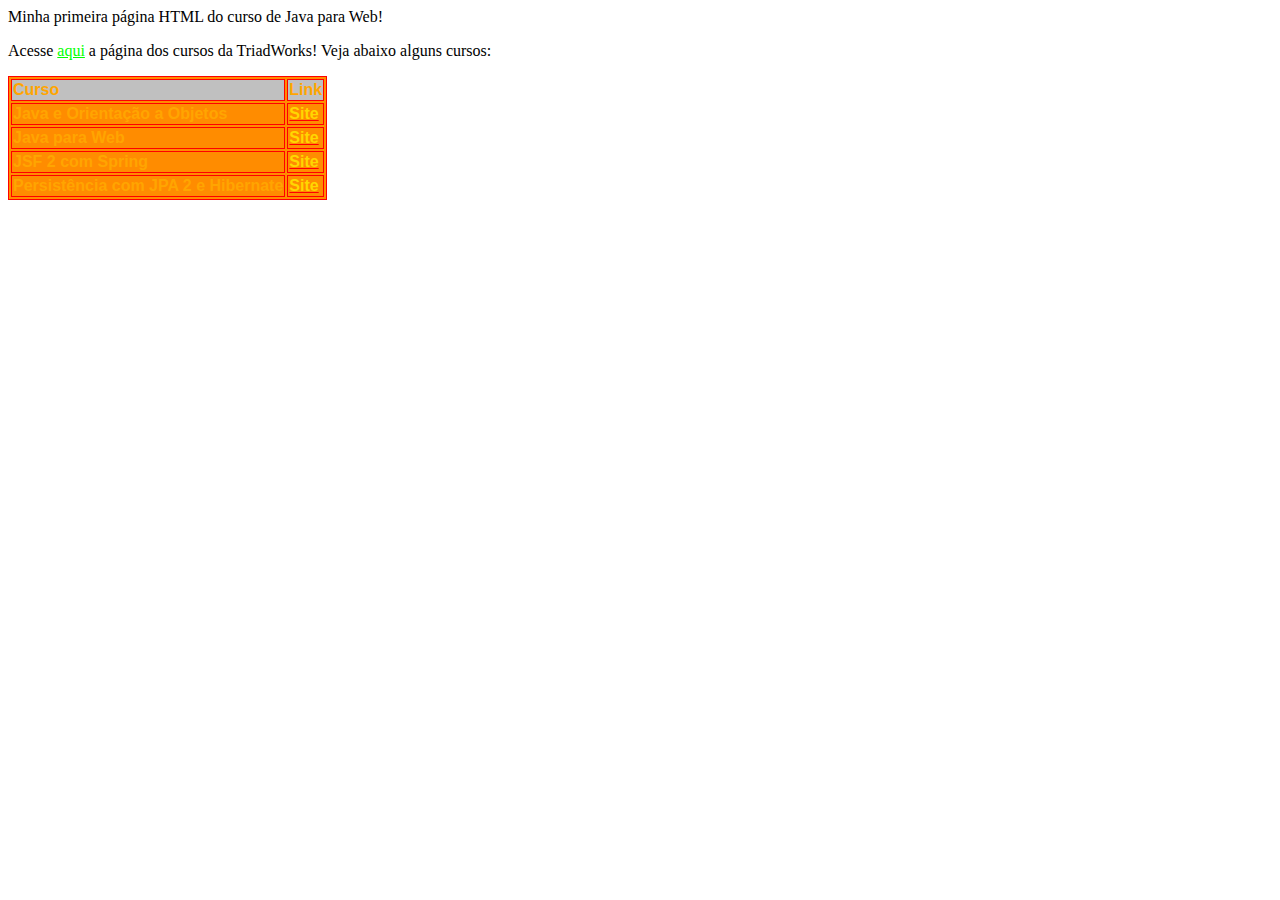
<file: WebContent/apresentacao.html>
<html>
<head>
	<title>Minha página</title>
	<link rel="stylesheet" type="text/css" href="css/estilo.css">		
</head>
<body>
	Minha primeira página HTML do curso de Java para Web! <br>
	<p>
		Acesse <a href="cursos.triadworks.com.br">aqui</a> a página dos cursos da TriadWorks!
		Veja abaixo alguns cursos:
	</p>
	<table border="1" bordercolor="#ff0000" bgcolor="#FF8C00">
		<tr bgcolor="#COCOCO">
			<td>Curso</td>
			<td>Link</td>
		</tr>
		<tr>
			<td>Java e Orientação a Objetos</td>
			<td>
				<a href="http://cursos.triadworks.com.br/java-basico-e-oop/" class="linksVermelhos">
					<font color="#FFD700">Site</font>
				</a>
			</td>
		</tr>
		<tr>
			<td>Java para Web</td>
			<td>
				<a href="http://cursos.triadworks.com.br/java-para-web/" class="linksVermelhos">
					<font color="#FFD700">Site</font>
				</a>
			</td>
		</tr>
		<tr>
			<td>JSF 2 com Spring</td>
			<td>
				<a href="http://cursos.triadworks.com.br/jsf-spring-hibernate/" class="linksVermelhos">
					<font color="#FFD700">Site</font>
				</a>
			</td>
		</tr>
		<tr>
			<td>Persistência com JPA 2 e Hibernate</td>
			<td>
				<a href="http://cursos.triadworks.com.br/jpa2-hibernate/" class="linksVermelhos">
					<font color="#FFD700">Site</font>
				</a>
			</td>
		</tr>
	</table>
</body>
</html>
</file>
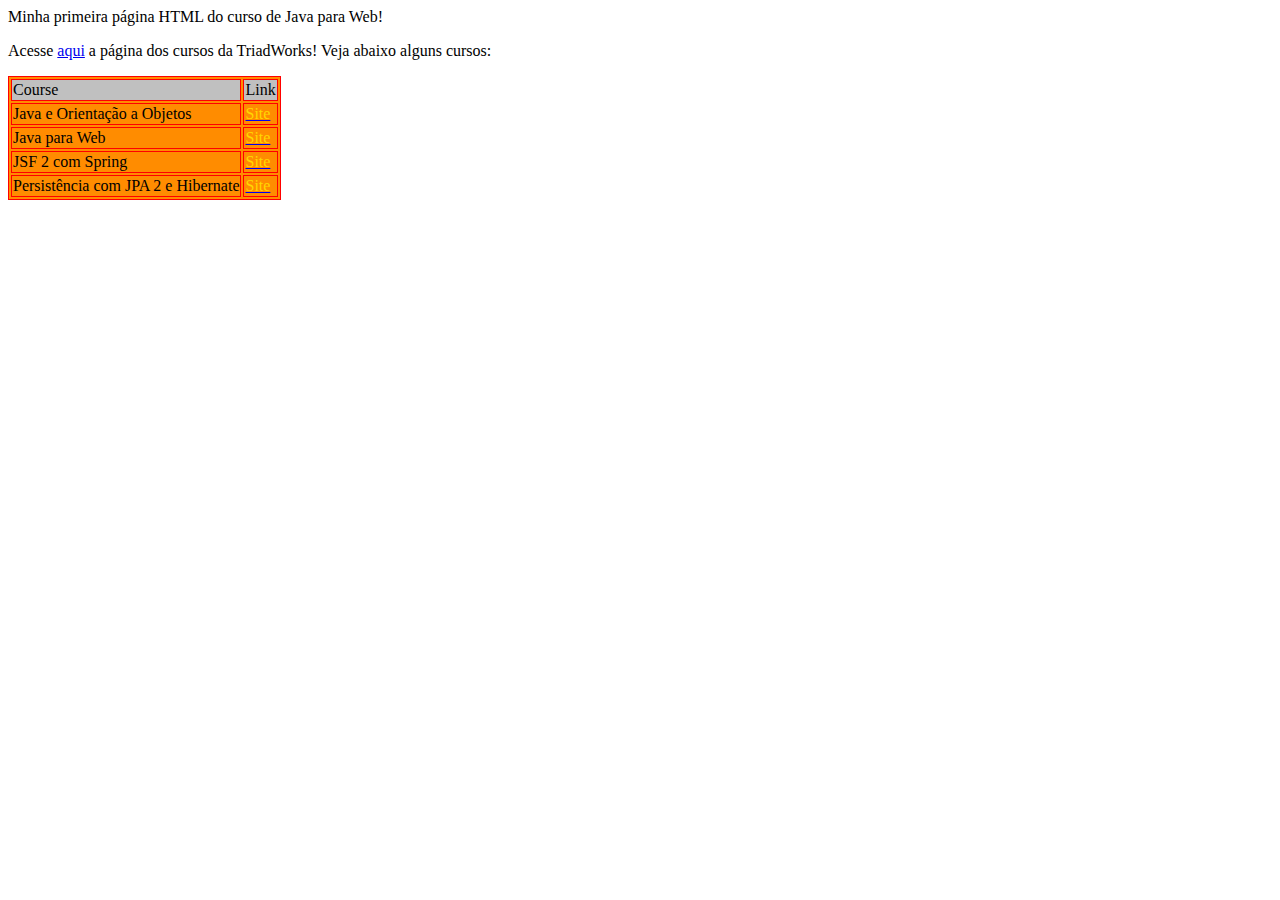
<file: WebContent/minhapagina.html>
<html>
<head>
	<title>Minha página</title>		
</head>
<body>
	Minha primeira página HTML do curso de Java para Web! <br>
	<p>
		Acesse <a href="cursos.triadworks.com.br">aqui</a> a página dos cursos da TriadWorks!
		Veja abaixo alguns cursos:
	</p>
	<table border="1" bordercolor="#ff0000" bgcolor="#FF8C00">
		<tr bgcolor="#COCOCO">
			<td>Course</td>
			<td>Link</td>
		</tr>
		<tr>
			<td>Java e Orientação a Objetos</td>
			<td>
				<a href="http://cursos.triadworks.com.br/java-basico-e-oop/">
					<font color="#FFD700">Site</font>
				</a>
			</td>
		</tr>
		<tr>
			<td>Java para Web</td>
			<td>
				<a href="http://cursos.triadworks.com.br/java-para-web/">
					<font color="#FFD700">Site</font>
				</a>
			</td>
		</tr>
		<tr>
			<td>JSF 2 com Spring</td>
			<td>
				<a href="http://cursos.triadworks.com.br/jsf-spring-hibernate/">
					<font color="#FFD700">Site</font>
				</a>
			</td>
		</tr>
		<tr>
			<td>Persistência com JPA 2 e Hibernate</td>
			<td>
				<a href="http://cursos.triadworks.com.br/jpa2-hibernate/">
					<font color="#FFD700">Site</font>
				</a>
			</td>
		</tr>
	</table>
</body>
</html>
</file>
<file: WebContent/css/estilo.css>
a {
	color: #00FF00;
}

table {
	color: #FFA500;
	font-family: Arial;
	font-weight: bold;
}

.linksVermelhos {
	color: #FF0000;
}
</file>
